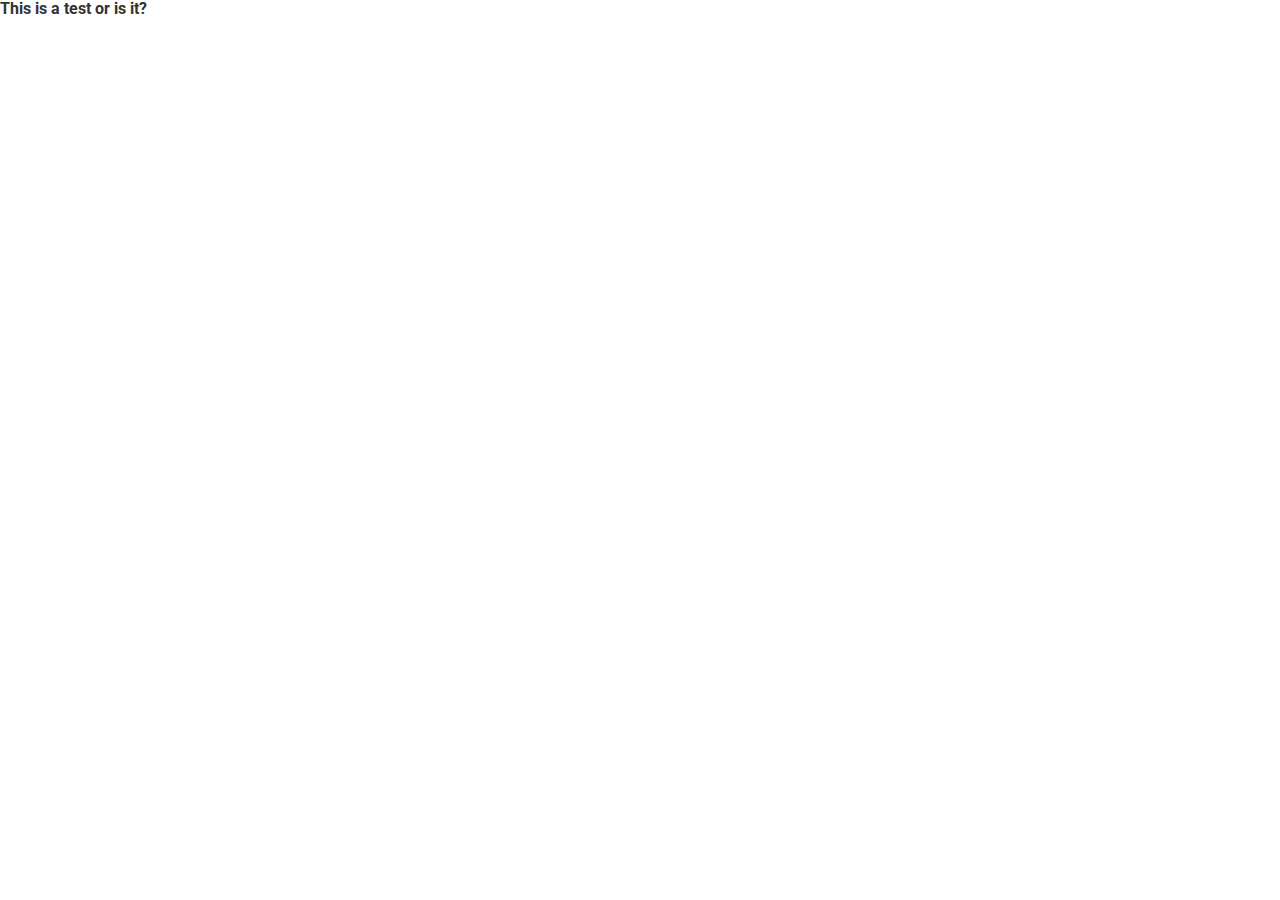
<file: app/index3.html>
<!DOCTYPE html>
<html>
<head>
  <meta name="viewport" content="width=device-width, initial-scale=1" />
  <link href='https://fonts.googleapis.com/css?family=Roboto:400,100,300,500,700' rel='stylesheet' type='text/css'>
  <title>test</title>
  <meta name="keywords" content="Travel planning, travel bundles, travel escapes">
  <meta name="description" content="Your clarity. One trip away. We create soul restoring journeys that inspire you to be you.">
  <link rel="stylesheet" href="temp/styles/style.css">
</head>
<body>
  <strong>This is a test or is it?</strong>
</body>
</html>
</file>
<file: app/temp/styles/style.css>
/*! normalize.css v5.0.0 | MIT License | github.com/necolas/normalize.css */

/**
 * 1. Change the default font family in all browsers (opinionated).
 * 2. Correct the line height in all browsers.
 * 3. Prevent adjustments of font size after orientation changes in
 *    IE on Windows Phone and in iOS.
 */

/* Document
   ========================================================================== */

html {
  font-family: sans-serif; /* 1 */
  line-height: 1.15; /* 2 */
  -ms-text-size-adjust: 100%; /* 3 */
  -webkit-text-size-adjust: 100%; /* 3 */
}

/* Sections
   ========================================================================== */

/**
 * Remove the margin in all browsers (opinionated).
 */

body {
  margin: 0;
}

/**
 * Add the correct display in IE 9-.
 */

article,
aside,
footer,
header,
nav,
section {
  display: block;
}

/**
 * Correct the font size and margin on `h1` elements within `section` and
 * `article` contexts in Chrome, Firefox, and Safari.
 */

h1 {
  font-size: 2em;
  margin: 0.67em 0;
}

/* Grouping content
   ========================================================================== */

/**
 * Add the correct display in IE 9-.
 * 1. Add the correct display in IE.
 */

figcaption,
figure,
main { /* 1 */
  display: block;
}

/**
 * Add the correct margin in IE 8.
 */

figure {
  margin: 1em 40px;
}

/**
 * 1. Add the correct box sizing in Firefox.
 * 2. Show the overflow in Edge and IE.
 */

hr {
  box-sizing: content-box; /* 1 */
  height: 0; /* 1 */
  overflow: visible; /* 2 */
}

/**
 * 1. Correct the inheritance and scaling of font size in all browsers.
 * 2. Correct the odd `em` font sizing in all browsers.
 */

pre {
  font-family: monospace, monospace; /* 1 */
  font-size: 1em; /* 2 */
}

/* Text-level semantics
   ========================================================================== */

/**
 * 1. Remove the gray background on active links in IE 10.
 * 2. Remove gaps in links underline in iOS 8+ and Safari 8+.
 */

a {
  background-color: transparent; /* 1 */
  -webkit-text-decoration-skip: objects; /* 2 */
}

/**
 * Remove the outline on focused links when they are also active or hovered
 * in all browsers (opinionated).
 */

a:active,
a:hover {
  outline-width: 0;
}

/**
 * 1. Remove the bottom border in Firefox 39-.
 * 2. Add the correct text decoration in Chrome, Edge, IE, Opera, and Safari.
 */

abbr[title] {
  border-bottom: none; /* 1 */
  text-decoration: underline; /* 2 */
  text-decoration: underline dotted; /* 2 */
}

/**
 * Prevent the duplicate application of `bolder` by the next rule in Safari 6.
 */

b,
strong {
  font-weight: inherit;
}

/**
 * Add the correct font weight in Chrome, Edge, and Safari.
 */

b,
strong {
  font-weight: bolder;
}

/**
 * 1. Correct the inheritance and scaling of font size in all browsers.
 * 2. Correct the odd `em` font sizing in all browsers.
 */

code,
kbd,
samp {
  font-family: monospace, monospace; /* 1 */
  font-size: 1em; /* 2 */
}

/**
 * Add the correct font style in Android 4.3-.
 */

dfn {
  font-style: italic;
}

/**
 * Add the correct background and color in IE 9-.
 */

mark {
  background-color: #ff0;
  color: #000;
}

/**
 * Add the correct font size in all browsers.
 */

small {
  font-size: 80%;
}

/**
 * Prevent `sub` and `sup` elements from affecting the line height in
 * all browsers.
 */

sub,
sup {
  font-size: 75%;
  line-height: 0;
  position: relative;
  vertical-align: baseline;
}

sub {
  bottom: -0.25em;
}

sup {
  top: -0.5em;
}

/* Embedded content
   ========================================================================== */

/**
 * Add the correct display in IE 9-.
 */

audio,
video {
  display: inline-block;
}

/**
 * Add the correct display in iOS 4-7.
 */

audio:not([controls]) {
  display: none;
  height: 0;
}

/**
 * Remove the border on images inside links in IE 10-.
 */

img {
  border-style: none;
}

/**
 * Hide the overflow in IE.
 */

svg:not(:root) {
  overflow: hidden;
}

/* Forms
   ========================================================================== */

/**
 * 1. Change the font styles in all browsers (opinionated).
 * 2. Remove the margin in Firefox and Safari.
 */

button,
input,
optgroup,
select,
textarea {
  font-family: sans-serif; /* 1 */
  font-size: 100%; /* 1 */
  line-height: 1.15; /* 1 */
  margin: 0; /* 2 */
}

/**
 * Show the overflow in IE.
 * 1. Show the overflow in Edge.
 */

button,
input { /* 1 */
  overflow: visible;
}

/**
 * Remove the inheritance of text transform in Edge, Firefox, and IE.
 * 1. Remove the inheritance of text transform in Firefox.
 */

button,
select { /* 1 */
  text-transform: none;
}

/**
 * 1. Prevent a WebKit bug where (2) destroys native `audio` and `video`
 *    controls in Android 4.
 * 2. Correct the inability to style clickable types in iOS and Safari.
 */

button,
html [type="button"], /* 1 */
[type="reset"],
[type="submit"] {
  -webkit-appearance: button; /* 2 */
}

/**
 * Remove the inner border and padding in Firefox.
 */

button::-moz-focus-inner,
[type="button"]::-moz-focus-inner,
[type="reset"]::-moz-focus-inner,
[type="submit"]::-moz-focus-inner {
  border-style: none;
  padding: 0;
}

/**
 * Restore the focus styles unset by the previous rule.
 */

button:-moz-focusring,
[type="button"]:-moz-focusring,
[type="reset"]:-moz-focusring,
[type="submit"]:-moz-focusring {
  outline: 1px dotted ButtonText;
}

/**
 * Change the border, margin, and padding in all browsers (opinionated).
 */

fieldset {
  border: 1px solid #c0c0c0;
  margin: 0 2px;
  padding: 0.35em 0.625em 0.75em;
}

/**
 * 1. Correct the text wrapping in Edge and IE.
 * 2. Correct the color inheritance from `fieldset` elements in IE.
 * 3. Remove the padding so developers are not caught out when they zero out
 *    `fieldset` elements in all browsers.
 */

legend {
  box-sizing: border-box; /* 1 */
  color: inherit; /* 2 */
  display: table; /* 1 */
  max-width: 100%; /* 1 */
  padding: 0; /* 3 */
  white-space: normal; /* 1 */
}

/**
 * 1. Add the correct display in IE 9-.
 * 2. Add the correct vertical alignment in Chrome, Firefox, and Opera.
 */

progress {
  display: inline-block; /* 1 */
  vertical-align: baseline; /* 2 */
}

/**
 * Remove the default vertical scrollbar in IE.
 */

textarea {
  overflow: auto;
}

/**
 * 1. Add the correct box sizing in IE 10-.
 * 2. Remove the padding in IE 10-.
 */

[type="checkbox"],
[type="radio"] {
  box-sizing: border-box; /* 1 */
  padding: 0; /* 2 */
}

/**
 * Correct the cursor style of increment and decrement buttons in Chrome.
 */

[type="number"]::-webkit-inner-spin-button,
[type="number"]::-webkit-outer-spin-button {
  height: auto;
}

/**
 * 1. Correct the odd appearance in Chrome and Safari.
 * 2. Correct the outline style in Safari.
 */

[type="search"] {
  -webkit-appearance: textfield; /* 1 */
  outline-offset: -2px; /* 2 */
}

/**
 * Remove the inner padding and cancel buttons in Chrome and Safari on macOS.
 */

[type="search"]::-webkit-search-cancel-button,
[type="search"]::-webkit-search-decoration {
  -webkit-appearance: none;
}

/**
 * 1. Correct the inability to style clickable types in iOS and Safari.
 * 2. Change font properties to `inherit` in Safari.
 */

::-webkit-file-upload-button {
  -webkit-appearance: button; /* 1 */
  font: inherit; /* 2 */
}

/* Interactive
   ========================================================================== */

/*
 * Add the correct display in IE 9-.
 * 1. Add the correct display in Edge, IE, and Firefox.
 */

details, /* 1 */
menu {
  display: block;
}

/*
 * Add the correct display in all browsers.
 */

summary {
  display: list-item;
}

/* Scripting
   ========================================================================== */

/**
 * Add the correct display in IE 9-.
 */

canvas {
  display: inline-block;
}

/**
 * Add the correct display in IE.
 */

template {
  display: none;
}

/* Hidden
   ========================================================================== */

/**
 * Add the correct display in IE 10-.
 */

[hidden] {
  display: none;
}

body{
	font-family: 'Roboto', sans-serif;
	color: #333;
}

img{

	max-width: 100%;
	height: auto;
}

*{
	box-sizing: border-box;
}

a{
	color: #d59541;
}

.large-hero{
	
	position: relative;
	border-bottom: 10px solid #2f5572;
}

.large-hero__text-content{
  position: absolute;
  top: 50%;
  -webkit-transform: translateY( -50% );
          transform: translateY( -50% );
  left: 0;
  width: 100%;
  text-align: center;
}

.large-hero__title{
  font-weight: 300;
  color: #2f5572;
  font-size: 2.4rem;
  margin: 0;
}

@media( min-width: 530px ) {

  .large-hero__title {
    font-size: 4.8rem;
  }
}

.large-hero__image{
  display: block;
}

.large-hero__subtitle{
  font-weight: 300;
  color: #2f5572;
  font-size: 1.5rem;
  margin: 0;
}

@media( min-width: 530px ) {

  .large-hero__subtitle {
    font-size: 2.9rem;
  }
}

.large-hero__description{
  color: #fff;
  font-size: 1.1rem;
  font-weight: 100;
  text-shadow: 2px 2px 0 rgba( 0, 0, 0, .1 );
  max-width: 30rem;
  margin: 0 auto;
}

@media( min-width: 530px ) {

  .large-hero__description {
    font-size: 1.875rem;
  }
}

.page-section{
	
	padding: 1.2rem 0;
	
}

@media( min-width: 800px ) {

  .page-section {
    padding: 4.5rem 0;
  }
}

.page-section--blue{
  background-color: #2f5572;
  color: white;
}

.page-section--testimonials{
  background-color: #e0e6ef;
}

@media( min-width: 1010px ) {

  .page-section--testimonials {
    background: url( '/assets/images/testimonials-bg.jpg' ) top center no-repeat;
    background-size: cover;
  }
}

.page-section--no-b-padding-until-medium{
  padding-bottom: 0;
}

@media( min-width: 800px ) {

  .page-section--no-b-padding-until-medium {
    padding-bottom: 4.5rem;
  }
}

.page-section--no-b-padding-until-large{
  padding-bottom: 0;
}

@media( min-width: 1010px ) {

  .page-section--no-b-padding-until-large {
    padding-bottom: 4.5rem;
  }
}

.headline{
	
	font-weight: 300;
	color: #2f5572;
	font-size: 1.9rem;	
	
	@atSmall{
		font-size: 2.875rem;
	}
}

.headline--centered{
  text-align: center;
}

.headline--orange{
  color: #d59541;
}

.headline--small{
  font-size: 1.2rem;

  @atSmall{
    font-size: 1.875rem;
  }
}

.headline--narrow{
  max-width: 500px;
  margin-left: auto;
  margin-right: auto;
}

.headline--light{
  font-weight: 100;
}

.headline--b-margin-small{
  margin-bottom: .5em;
}

.headline--b-margin-large{
  margin-bottom: 1.6em;
}

.headline--no-t-margin{
  margin-top: 0;
}

.btn{
	background-color: #2f5572;
	color: #fff;
	text-decoration: none;
	padding: .75rem 1.2rem;
	display: inline-block;
	
}

.btn--orange{
  background-color: #d59541;
}

.btn--large{
  padding: 1.1rem 1.9rem;
}

@media( min-width: 530px ) {

  .btn--large {
    font-size: 1.25rem;
  }
}

.wrapper{
	padding-left: 18px;
	padding-right: 18px;
	overflow: hidden;
	max-width: 1236px;
	margin-left: auto;
	margin-right: auto;
	
}

.wrapper--medium{
  max-width: 976px;
}

.wrapper--b-margin{
  margin-bottom: 1rem;
}

@media( min-width: 530px ) {

  .wrapper--b-margin {
    margin-bottom: 3.875rem;
  }
}

.wrapper .wrapper{
  padding-left: 0;
  padding-right: 0;
}

.wrapper--no-padding-until-medium{
  padding-left: 0;
  padding-right: 0;
}

@media( min-width: 800px ) {

  .wrapper--no-padding-until-medium {
    padding-left: 18px;
    padding-right: 18px;
  }
}

.wrapper--no-padding-until-large{
  padding-left: 0;
  padding-right: 0;
}

@media( min-width: 1010px ) {

  .wrapper--no-padding-until-large {
    padding-left: 18px;
    padding-right: 18px;
  }
}

.row::after {
  content: "";
  clear: both;
  display: table;
}

@media( min-width: 800px ) {

  .row__medium-4 {
    float: left;
    width: 33.33%;
  }

  .row__medium-4--larger {
    width: 37%;
  }

  .row__medium-6 {
    float: left;
    width: 50%;
  }

  .row__medium-8 {
    float: left;
    width: 66.66%;
  }

  .row__medium-8--smaller {
    width: 63%;
  }

  .row__medium-4 {}

  .row__b-margin-until-medium {
    margin-bottom: 0;
  }
}

@media( min-width: 1010px ) {

  .row__large-4 {
    float: left;
    width: 33.33%;
  }

  .row__large-4--larger {
    width: 37%;
  }

  .row__large-6 {
    float: left;
    width: 50%;
  }

  .row__large-8 {
    float: left;
    width: 66.66%;
  }

  .row__large-8--smaller {
    width: 63%;
  }

  .row__large-4 {}

  .row__b-margin-until-large {
    margin-bottom: 0;
  }
}

.row--gutters{
  margin-right: -65px;
}

.row--gutters-large{
  margin-right: -100px;
}

.row--gutters-small{
  margin-right: -45px;
}

.row--gutters-large > div{
  padding-right: 100px;
  box-sizing: border-box;
}

.row--gutters > div{
  padding-right: 65px;
  box-sizing: border-box;
}

.row--gutters-small > div{
  padding-right: 45px;
}

.row__b-margin-until-medium{
  margin-bottom: 1rem;
}

.row--t-padding{
  padding-top: 80px;
}

/* Begin equal height rules */

@media( min-width: 800px ) {

  .row--equal-height-at-medium {
    display: -webkit-box;
    display: -ms-flexbox;
    display: flex;
  }
}

.row--equal-height-at-medium > div{
  float: none;
  display: -webkit-box;
  display: -ms-flexbox;
  display: flex;
}

@media( min-width: 1010px ) {

  .row--equal-height-at-large {
    display: -webkit-box;
    display: -ms-flexbox;
    display: flex;
  }
}

.row--equal-height-at-large > div{
  float: none;
  display: -webkit-box;
  display: -ms-flexbox;
  display: flex;
}

.generic-content-container p{
  line-height: 1.65;
  margin: 0 0 1.8rem 0;
  font-weight: 300;
}

@media( min-width: 530px ) {

  .generic-content-container {
    font-size: 1.125rem;
  }
}

.generic-content-container p a{
  font-weight: 700;
}

.section-title{
	
	font-size: 2.55rem;
	font-weight: 300;
	text-align:center;
}

@media( min-width: 530px ) {

  .section-title {
    font-size: 3.75rem;
  }
}

.section-title strong{
  font-weight: 500;
}

.section-title--blue{
  color: #2f5572;
}

.section-title__icon{
  display: block;
  margin-left: auto;
  margin-right: auto;
  margin-bottom: 0.6rem;
}

@media( min-width: 530px ) {

  .section-title__icon {
    margin-right: .5rem;
    margin-left: 0;
    margin-bottom: 0;
    display: inline-block;
    position: relative;
    top: 8px;
  }
}

.feature-item{
	
	position: relative;
	padding-bottom: 2.5rem;
	
}

@media( min-width: 530px ) {

  .feature-item {
    padding-left: 94px;
  }
}

.feature-item__icon{
  display: block;
  margin: 0 auto;
}

@media( min-width: 530px ) {

  .feature-item__icon {
    position: absolute;
    left: 0;
  }
}

.feature-item__title{
  font-size: 1.6rem;
  margin-top: .7em;
  text-align: center;
  font-weight: 300;
  margin-bottom: 0.8rem;
}

@media( min-width: 530px ) {

  .feature-item__title {
    margin-top: 1em;
    font-size: 1.875;
    text-align: left;
  }
}

.testimonial{
	
	background-color: rgba( 255, 255, 255, 0.8 );
	padding: 0 18px;
	margin-bottom: 98px;
	
}

@media( min-width: 1010px ) {

  .testimonial {
    margin-bottom: 0;
    padding: 0 1.8125rem 1px 1.8125rem;
  }
}

.testimonial__photo{
  border-radius: 80px;
  overflow: hidden;
  width: 160px;
  height: 160px;
  position: relative;
  margin: 0 auto -80px auto;
  top: -80px;
  border: 6px solid rgba( 255, 255, 255, 0.8 );
}

.testimonial__title{
  color: #2f5572;
  text-align: center;
  font-size:1.5rem;
  font-weight: 500;
  margin: 0;
}

.testimonial__subtitle{
  color: #d59541;
  text-align: center;
  font-weight: 400;
  font-size: 0.9375rem;
  margin: 0.25rem 0 1rem 0;
}

.testimonial--last{
  margin-bottom: 0;
}

.icon{
			background-image: url( '/assets/images/sprites/sprite-0f9283b3.svg' );
		}

.icon--clear-view-escapes{
		width: 142.4px;
		height: 59.53px;
		background-position: 0 0;
	}

.icon--comment{
		width: 64px;
		height: 64px;
		background-position: 99.70443349753694% 0;
	}

.icon--facebook{
		width: 21.23px;
		height: 42.01px;
		background-position: 26.040607071652357% 45.795830448496034%;
	}

.icon--fire{
		width: 56px;
		height: 64px;
		background-position: 0 99.56481481481481%;
	}

.icon--globe{
		width: 64px;
		height: 64px;
		background-position: 27.586206896551722% 99.56481481481481%;
	}

.icon--instagram{
		width: 42.01px;
		height: 42.01px;
		background-position: 63.2917018534157% 49.234556504346486%;
	}

.icon--mail{
		width: 64px;
		height: 48px;
		background-position: 0 48.00806451612903%;
	}

.icon--rain{
		width: 64px;
		height: 64px;
		background-position: 99.70443349753694% 59.25925925925926%;
	}

.icon--star{
		width: 64px;
		height: 64px;
		background-position: 59.11330049261084% 99.56481481481481%;
	}

.icon--twitter{
		width: 51.78px;
		height: 42.06px;
		background-position: 94.04330452560171% 98.50700323226104%;
	}

.icon--wifi{
		width: 60px;
		height: 64px;
		background-position: 68.79227053140097% 0;
	}

.icon--youtube{
		width: 34.75px;
		height: 42px;
		background-position: 36.69752421959096% 45.792307692307695%;
	}

.site-footer{
	background: #2f5572;
	color: #fff;
	padding: .5rem 0;
	text-align: center;
}

.site-footer__text{
  display: block;
  margin-bottom: 1rem;
  font-weight: 200;
}

@media( min-width: 800px ) {

  .site-footer__text {
    display: inline;
    margin-bottom: 0;
    margin-right: 1.4rem;
  }
}
</file>
